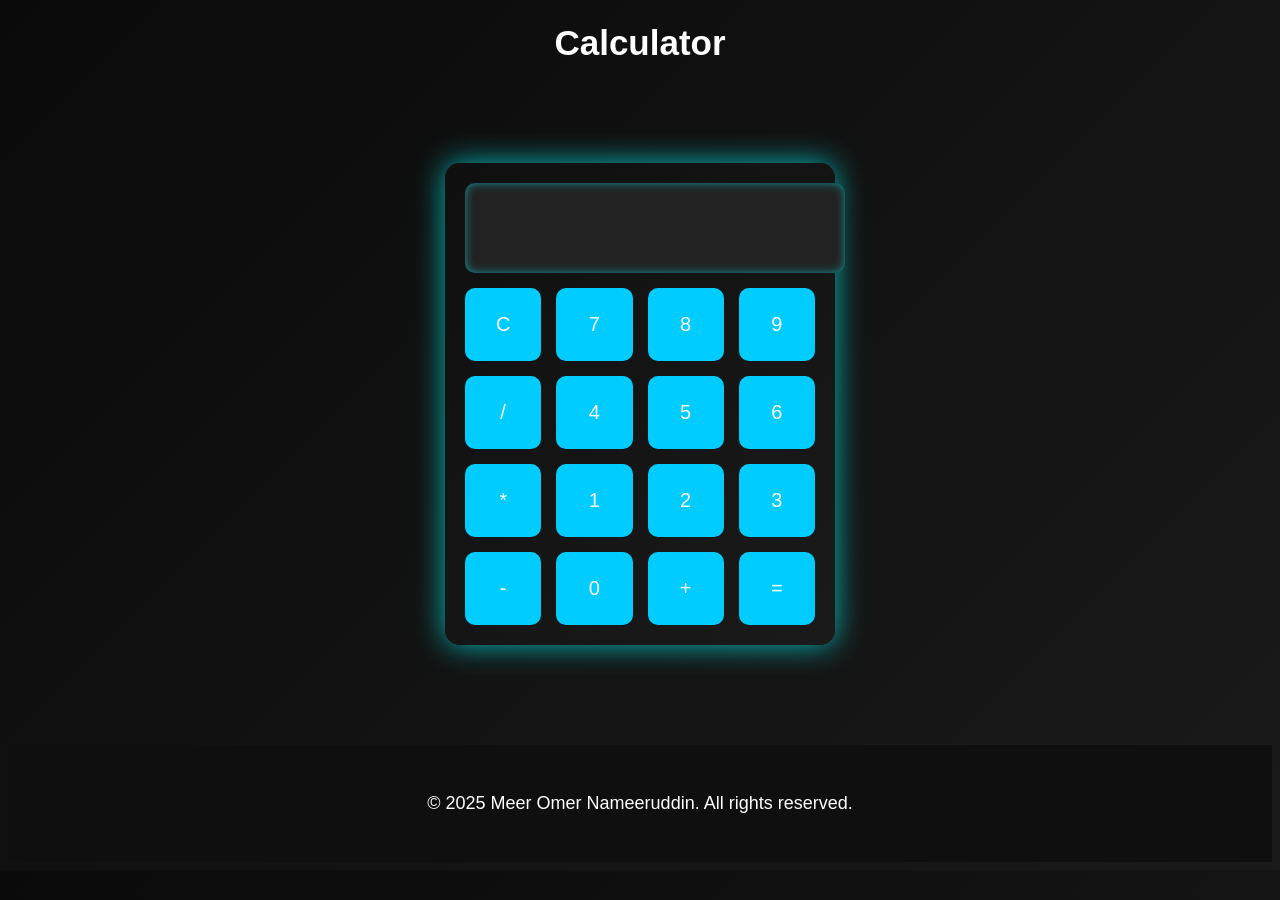
<file: index.html>
<!DOCTYPE html>
<html lang="en">
<head>
    <meta charset="UTF-8">
    <meta name="viewport" content="width=device-width, initial-scale=1.0">
    <link rel="stylesheet" href="styles.css">
    <title>Calculator</title>
</head>
<body>
    <h1>Calculator</h1>
    <div class="calculator">

        <input type="text" id="display" disabled>
        <div class="buttons">
            <button onclick="clearDisplay()">C</button>
            <button onclick="appendToDisplay('7')">7</button>
            <button onclick="appendToDisplay('8')">8</button>
            <button onclick="appendToDisplay('9')">9</button>
            <button onclick="appendToDisplay('/')">/</button>
            <button onclick="appendToDisplay('4')">4</button>
            <button onclick="appendToDisplay('5')">5</button>
            <button onclick="appendToDisplay('6')">6</button>
            <button onclick="appendToDisplay('*')">*</button>
            <button onclick="appendToDisplay('1')">1</button>
            <button onclick="appendToDisplay('2')">2</button>
            <button onclick="appendToDisplay('3')">3</button>
            <button onclick="appendToDisplay('-')">-</button>
            <button onclick="appendToDisplay('0')">0</button>
            <button onclick="appendToDisplay('+')">+</button>
            <button onclick="calculateResult()">=</button>
        </div>
    </div>
    <footer>
        <p>© 2025 Meer Omer Nameeruddin. All rights reserved.</p>
    </footer>
    <script src="script.js"></script>

</body>
</html>
</file>
<file: styles.css>
body {
    background: linear-gradient(135deg, #0a0a0a, #1a1a1a);
    color: #ffffff;
    font-family: 'Arial', sans-serif;
}

h1 {
    text-align: center; /* Center the header text */
    color: #ffffff; /* Text color */
    font-size: 35px; /* Set font size for the header */
    margin-bottom: 20px; /* Add margin below the header */
    transition: transform 0.3s; /* Add transition for smooth scaling */
}

@media (max-width: 768px) {
    h1 {
        font-size: 28px; /* Adjust font size for smaller screens */
    }
}

@media (max-width: 480px) {
    h1 {
        font-size: 24px; /* Further adjust font size for mobile devices */
    }
}

.calculator {
    width: 350px;
    margin: 100px auto;
    padding: 20px;
    border-radius: 15px;
    box-shadow: 0 0 30px rgba(0, 255, 255, 0.7);
    background: linear-gradient(135deg, #0f0f0f, #1a1a1a);
    max-width: 90%; /* Make calculator responsive */
}

footer {
    background-color: #0f0f0f; /* Match the calculator background */
    color: #ffffff; /* Text color */
    text-align: center; /* Center the text */
    padding: 30px; /* Increase padding for more space */
    font-size: 18px; /* Increase font size */
    margin-top: 20px; /* Add margin above the footer */
}

h1:hover {
    transform: scale(1.2); /* Increase size on hover */
}

#display {
    width: 100%;
    height: 60px;
    font-size: 28px;
    text-align: right;
    border: none;
    border-radius: 10px;
    margin-bottom: 15px;
    padding: 15px;
    background-color: #222;
    color: #00ffcc;
    box-shadow: inset 0 0 10px rgba(0, 255, 255, 0.5);
}

.buttons {
    display: grid;
    grid-template-columns: repeat(4, 1fr);
    gap: 15px;
}

button {
    padding: 25px;
    font-size: 20px;
    border: none;
    border-radius: 10px;
    background-color: #00ccff;
    color: #ffffff;
    cursor: pointer;
    transition: background-color 0.3s, transform 0.2s;
}

button:hover {
    background-color: #0099cc;
    transform: scale(1.05);
}

button:active {
    transform: scale(0.95);
}
</file>
